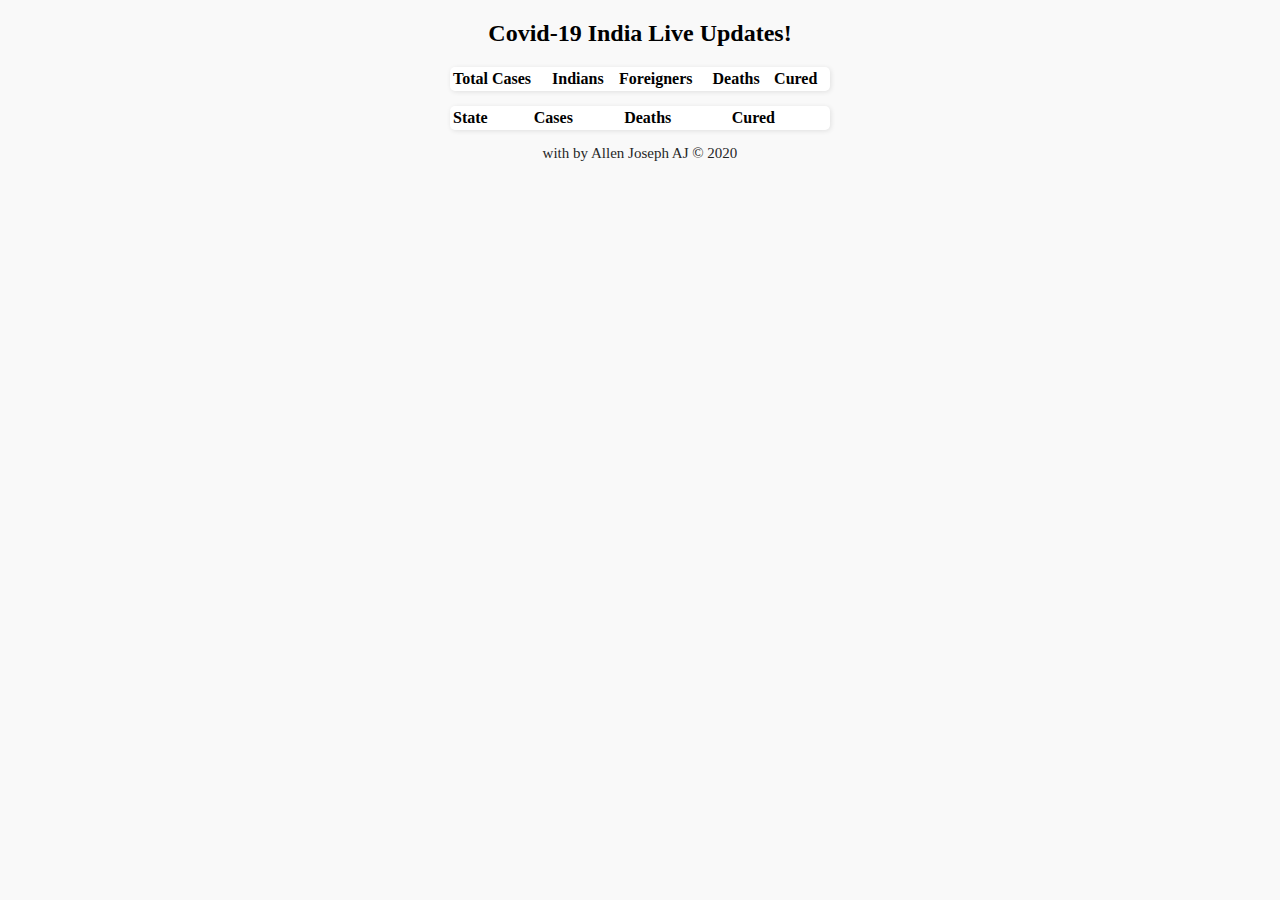
<file: assets/scripts/new.html>
<!DOCTYPE html>
<html lang="en">

<head>
    <link rel="icon" href="https://cdn3.iconfinder.com/data/icons/science-114/64/virus-lab-scientist-biology-cell-medical-512.png" type="image/x-icon" />
    <link rel="stylesheet" href="https://maxcdn.bootstrapcdn.com/bootstrap/3.3.7/css/bootstrap.min.css">
    <title>Covid-19 Updates LIVE!</title>
    <meta name="author" content="Allen Joseph AJ">
    <meta name="viewport" content="width=device-width">
    <meta name="viewport" content="width=device-width, initial-scale=1">
    <link rel="stylesheet" href="https://use.typekit.net/slw1mnm.css">
    <link href="https://fonts.googleapis.com/css?family=Montserrat:400,500,600,700" rel="stylesheet">
    <link href="https://fonts.googleapis.com/css?family=Fredoka+One" rel="stylesheet">
    <link rel="stylesheet" href="https://use.fontawesome.com/releases/v5.1.1/css/all.css" integrity="sha384-O8whS3fhG2OnA5Kas0Y9l3cfpmYjapjI0E4theH4iuMD+pLhbf6JI0jIMfYcK3yZ" crossorigin="anonymous">
    <script src="https://code.jquery.com/jquery-3.1.1.min.js"></script>
    <style>
        body {
            font-family: Europa, Avenir Next, Montserrat, Fredoka One;
            background-color: #f9f9f9;
        }

        #grad {
            width: 380px;
            border-radius: 5px;
            text-align: left;
            background-color: #fff;
            margin: 15px auto;
            box-shadow: 1px 1px 5px rgba(0, 0, 0, 0.1);
        }

        #grad:hover {
            transform: scale(1.02);
            transition: 0.5s;
        }

        #header {
            text-align: center;
        }

        #thanks {
            text-align: center;
        }

        #footer #footer-text {
            text-align: center;
            color: #272727;
            font-size: 15px;
            padding: 0;
            margin: 0;
        }
    </style>

    </style>
</head>

<body>
    <div class="container">

        <h2 id="header"><i class="fa fa-heartbeat"></i> Covid-19 India Live Updates!</h2>
        <table id="grad" class="table table-borderless">
            <thead>
                <tr>
                    <th>Total Cases</th>
                    <th>Indians</th>
                    <th>Foreigners</th>
                    <th>Deaths</th>
                    <th>Cured</th>
                </tr>
            </thead>
            <tbody id="datahandler1"></tbody>
        </table>
        <table id="grad" class="table table-borderless">
            <thead>
                <tr>
                    <th>State</th>
                    <th>Cases</th>
                    <th>Deaths</th>
                    <th>Cured</th>
                </tr>
            </thead>
            <tbody id="datahandler2"></tbody>
        </table>
        <script>
            $(document).ready(function() {
                $.getJSON(
                    "https://api.rootnet.in/covid19-in/stats/latest",
                    null,
                    function(data) {
                        Obj = data.data.summary;
                        console.log(data.data.regional);
                        mainObj = data.data.regional.sort(function(a, b) {
                            return (b.confirmedCasesIndian + b.confirmedCasesForeign -
                                (a.confirmedCasesIndian + a.confirmedCasesForeign)
                            );
                        });
                        var k = "<tbody>";
                        for (i = 0; i < mainObj.length; i++) {
                            k += "<tr>";
                            k += "<td>" + mainObj[i].loc + "</td>";
                            k +=
                                "<td>" +
                                (mainObj[i].confirmedCasesIndian +
                                    mainObj[i].confirmedCasesForeign) +
                                "</td>";
                            k += "<td>" + mainObj[i].deaths + "</td>";
                            k += "<td>" + mainObj[i].discharged + "</td>";
                            k += "</tr>";
                        }
                        k += "</tbody>";
                        document.getElementById("datahandler2").innerHTML = k;
                        var j = "<tbody>";
                        j += "<tr>";
                        j += "<td>" + Obj.total + "</td>";
                        j += "<td>" + Obj.confirmedCasesIndian + "</td>";
                        j += "<td>" + Obj.confirmedCasesForeign + "</td>";
                        j += "<td>" + Obj.deaths + "</td>";
                        j += "<td>" + Obj.discharged + "</td>";
                        j += "</tr>";
                        j += "</tbody>";
                        document.getElementById("datahandler1").innerHTML = j;
                        console.log(Obj);
                    }
                );
            });
        </script>
    </div>
    <div id="footer">
        <p id="footer-text"><i class="fas fa-code"></i> with <i class="fas fa-heart"></i> by <span>Allen Joseph AJ</span> © 2020</p>
    </div>
</body>

</html>
</file>
